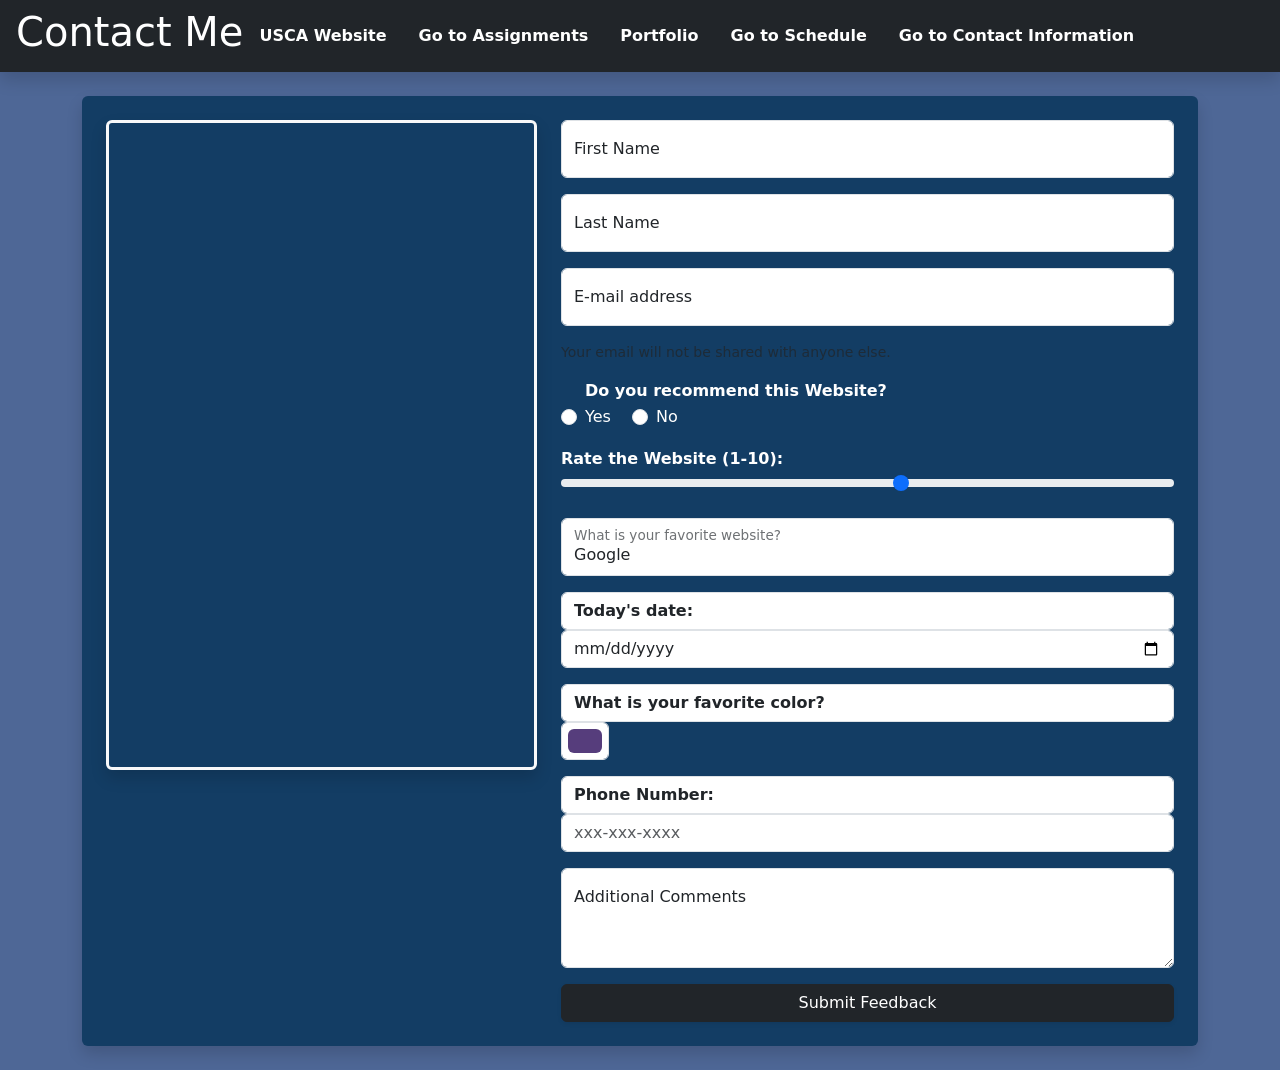
<file: doc/ContactMe.html>
<!DOCTYPE html>
<html lang="en">

<head>
    <title>Contact Me</title>
    <link href="https://cdn.jsdelivr.net/npm/bootstrap@5.3.8/dist/css/bootstrap.min.css" rel="stylesheet"
        integrity="sha384-sRIl4kxILFvY47J16cr9ZwB07vP4J8+LH7qKQnuqkuIAvNWLzeN8tE5YBujZqJLB" crossorigin="anonymous">
</head>

<body class="pt-5 mt-4" style="background-color: #4e6796;">

    <!-- Navigation Bar (Fixed on top, dark background, bold font list) -->
    <header class="row">
        <nav class="col navbar navbar-expand-lg bg-dark text-white fixed-top px-3 shadow">
            <h1 >Contact Me</h1>
            <ul class="nav fw-bold">
                <li class="nav-item"><a class="nav-link text-white" href="https://www.usca.edu/">USCA Website</a></li>
                <li class="nav-item"><a class="nav-link text-white" href="#assignments">Go to Assignments</a></li>
                <li class="nav-item"><a class="nav-link text-white" href="#portfolio">Portfolio</a></li>
                <li class="nav-item"><a class="nav-link text-white" href="#Schedule">Go to Schedule</a></li>
                <li class="nav-item"><a class="nav-link text-white" href="#contactinfo">Go to Contact Information</a></li>
            </ul>
        </nav>
    </header>

    <div class="container my-4">
        <!-- Video and Form Layout (Side by Side) -->
        <main class="p-4 text-white bg-opacity-75 rounded shadow" style="background-color: #133d64;">
            <div class="row align-items-start g-4">
                
                <!-- Video Frame with Border -->
                <div class="col-lg-5 text-center">
                    <iframe class="border border-3 border-light rounded shadow" width="100%" height="650" src="https://www.youtube.com/embed/t0ZVZRNYSw0" title="Video">
                    </iframe>
                </div>

                <!-- Styled Form -->
                <div class="col-lg-7">
                    <form name="feedback">
                        
                        <!--  Name -->
                        <div class="form-floating mb-3 text-dark">
                            <input type="text" class="form-control" id="floatingFName" name="fname" placeholder="anonymous" required>
                            <label for="floatingFName">First Name</label>
                        </div>

                        <!--  Last Name -->
                        <div class="form-floating mb-3 text-dark">
                            <input type="text" class="form-control" id="floatingLName" name="lname" placeholder="anonymous" required>
                            <label for="floatingLName">Last Name</label>
                        </div>

                        <!-- Email + Help Text -->
                        <div class="form-floating mb-3 text-dark">
                            <input type="email" class="form-control" id="floatingEmail" name="mail" placeholder="name@domain.com" required>
                            <label for="floatingEmail">E-mail address</label>
                        </div>
                        <small class="form-text text-muted mb-3 d-block">Your email will not be shared with anyone else.</small>

                        <!-- Radio Buttons -->
                        <div class="mb-3">
                            <label class="form-check d-block fw-semibold">Do you recommend this Website?</label>
                            <div class="form-check form-check-inline">
                                <input class="form-check-input" type="radio" name="recomend" id="recYes" value="yes">
                                <label class="form-check-label" for="recYes">Yes</label>
                            </div>
                            <div class="form-check form-check-inline">
                                <input class="form-check-input" type="radio" name="recomend" id="recNo" value="no">
                                <label class="form-check-label" for="recNo">No</label>
                            </div>
                        </div>

                        <!-- Range Slider -->
                        <div class="mb-3">
                            <label class="form-range fw-semibold">Rate the Website (1-10):</label>
                            <input type="range" class="form-range" name="rating" min="1" max="10">
                        </div>

                        <!-- Floating Label: Select Box -->
                        <div class="form-floating mb-3 text-dark">
                            <select class="form-control" id="floatingWebsite" name="website">
                                <option value="Google">Google</option>
                                <option value="Facebook">Facebook</option>
                                <option value="Twitter">Twitter</option>
                                <option value="Twitch">Twitch</option>
                            </select>
                            <label for="floatingWebsite">What is your favorite website?</label>
                        </div>

                        <!-- Date Input -->
                        <div class="mb-3">
                            <label class="form-control fw-semibold">Today's date:</label>
                            <input type="date" class="form-control" name="date">
                        </div>

                        <!-- Color Input -->
                        <div class="mb-3">
                            <label class="form-control fw-semibold">What is your favorite color?</label>
                            <input type="color" class="form-control form-control-color" name="FavColor" value="#563d7c">
                        </div>

                        <!-- Phone Input -->
                        <div class="mb-3">
                            <label class="form-control fw-semibold">Phone Number:</label>
                            <input type="tel" class="form-control" name="phone" placeholder="xxx-xxx-xxxx" pattern="[0-9]{3}-[0-9]{3}-[0-9]{4}">
                        </div>

                        <!-- Floating Label: Textarea Comments -->
                        <div class="form-floating mb-3 text-dark">
                            <textarea class="form-control" placeholder="Leave a comment here" id="floatingComments" name="comments" style="height: 100px"></textarea>
                            <label for="floatingComments">Additional Comments</label>
                        </div>

                        <!-- Submit Button -->
                        <button type="submit" class="btn btn-dark w-100 shadow-sm" id="submit">Submit Feedback</button>
                    </form>
                </div>

            </div>
        </main>
    </div>

    <script src="https://cdn.jsdelivr.net/npm/bootstrap@5.3.8/dist/js/bootstrap.bundle.min.js"
        integrity="sha384-FKyoEForCGlyvwx9Hj09JcYn3nv7wiPVlz7YYwJrWVcXK/BmnVDxM+D2scQbITxI"
        crossorigin="anonymous"></script>
</body>

</html>
</file>
